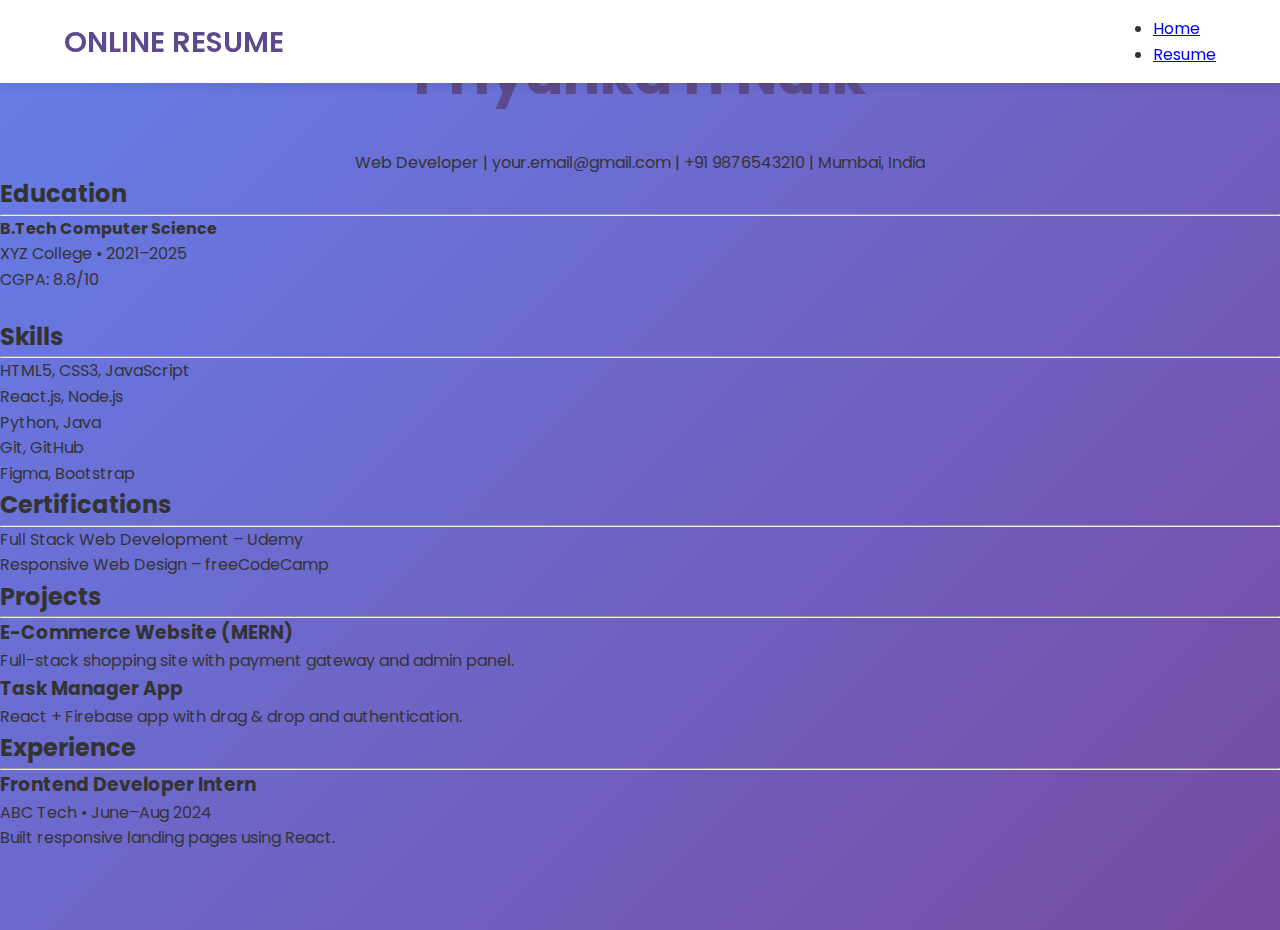
<file: index.html>
<!DOCTYPE html>
<html lang="en">
<head>
    <meta charset="UTF-8">
    <meta name="viewport" content="width=device-width, initial-scale=1.0">
    <title>Online resume</title>
   
    <link rel="stylesheet" href="style.css">
    <link href="https://fonts.googleapis.com/css2?family=Poppins:wght@300;400;600;700&display=swap" rel="stylesheet">
</head>
<body class="resume-body">
    <nav class="navbar" style="background:white; box-shadow:0 2px 10px rgba(0,0,0,0.1);">
        <div class="logo" style="color:#5d4a8c;"><i class="fas fa-file-alt"></i> ONLINE RESUME</div>
        <ul class="nav-menu">
            <li><a href="index.html">Home</a></li>
            <li><a href="resume.html" class="active">Resume</a></li>
        </ul>
    </nav>

    <div class="resume-container">
        <h1 style="text-align:center; color:#5d4a8c; margin:30px 0;">Priyanka H Naik</h1>
        <p style="text-align:center;">Web Developer | your.email@gmail.com | +91 9876543210 | Mumbai, India</p>

        <div class="resume-grid">
            <div class="left">
                <h2>Education</h2>
                <hr>
                <p><strong>B.Tech Computer Science</strong><br>XYZ College • 2021–2025<br>CGPA: 8.8/10</p><br>
                
                <h2>Skills</h2>
                <hr>
                <ul>
                    <li>HTML5, CSS3, JavaScript</li>
                    <li>React.js, Node.js</li>
                    <li>Python, Java</li>
                    <li>Git, GitHub</li>
                    <li>Figma, Bootstrap</li>
                </ul>

                <h2>Certifications</h2>
                <hr>
                <ul>
                    <li>Full Stack Web Development – Udemy</li>
                    <li>Responsive Web Design – freeCodeCamp</li>
                </ul>
            </div>

            <div class="right">
                <h2>Projects</h2>
                <hr>
                <div class="project">
                    <h3>E-Commerce Website (MERN)</h3>
                    <p>Full-stack shopping site with payment gateway and admin panel.</p>
                </div>
                <div class="project">
                    <h3>Task Manager App</h3>
                    <p>React + Firebase app with drag & drop and authentication.</p>
                </div>

                <h2>Experience</h2>
                <hr>
                <div class="project">
                    <h3>Frontend Developer Intern</h3>
                    <p>ABC Tech • June–Aug 2024<br>Built responsive landing pages using React.</p>
                </div>
            </div>
        </div>
    </div>
</body>
</html>
</file>
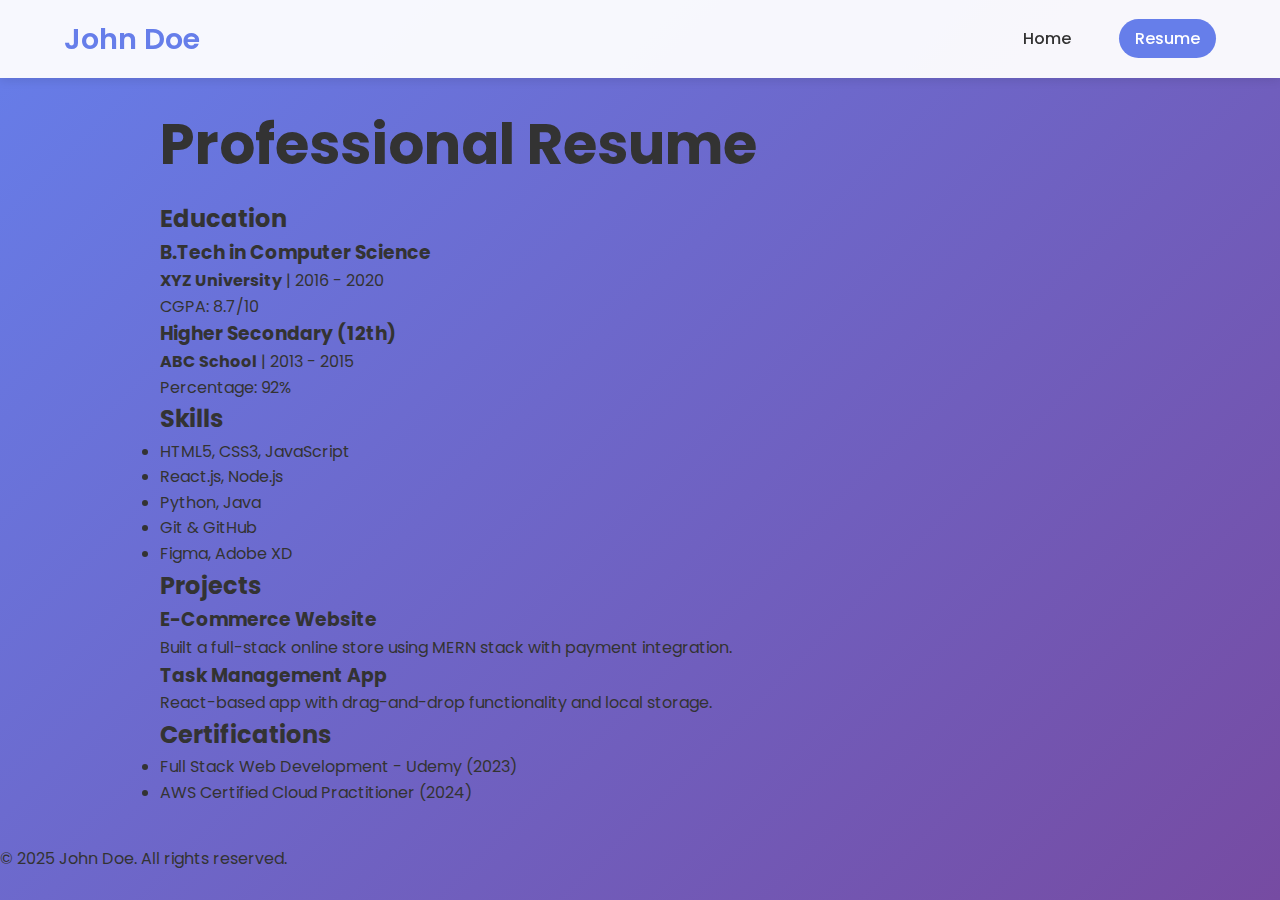
<file: Resume.html>
<!DOCTYPE html>
<html lang="en">
<head>
    <meta charset="UTF-8">
    <meta name="viewport" content="width=device-width, initial-scale=1.0">
    <title>John Doe - Resume</title>
    <link rel="stylesheet" href="style.css">
    <link href="https://fonts.googleapis.com/css2?family=Poppins:wght@300;400;600&display=swap" rel="stylesheet">
</head>
<body>
    <nav class="navbar">
        <div class="logo">John Doe</div>
        <ul class="nav-links">
            <li><a href="index.html">Home</a></li>
            <li><a href="resume.html" class="active">Resume</a></li>
        </ul>
    </nav>

    <section class="resume-section">
        <div class="container">
            <h1 class="resume-title">Professional Resume</h1>

            <div class="section">
                <h2>Education</h2>
                <div class="item">
                    <h3>B.Tech in Computer Science</h3>
                    <p><strong>XYZ University</strong> | 2016 - 2020</p>
                    <p>CGPA: 8.7/10</p>
                </div>
                <div class="item">
                    <h3>Higher Secondary (12th)</h3>
                    <p><strong>ABC School</strong> | 2013 - 2015</p>
                    <p>Percentage: 92%</p>
                </div>
            </div>

            <div class="section">
                <h2>Skills</h2>
                <ul class="skills-list">
                    <li>HTML5, CSS3, JavaScript</li>
                    <li>React.js, Node.js</li>
                    <li>Python, Java</li>
                    <li>Git & GitHub</li>
                    <li>Figma, Adobe XD</li>
                </ul>
            </div>

            <div class="section">
                <h2>Projects</h2>
                <div class="item">
                    <h3>E-Commerce Website</h3>
                    <p>Built a full-stack online store using MERN stack with payment integration.</p>
                </div>
                <div class="item">
                    <h3>Task Management App</h3>
                    <p>React-based app with drag-and-drop functionality and local storage.</p>
                </div>
            </div>

            <div class="section">
                <h2>Certifications</h2>
                <ul>
                    <li>Full Stack Web Development - Udemy (2023)</li>
                    <li>AWS Certified Cloud Practitioner (2024)</li>
                </ul>
            </div>
        </div>
    </section>

    <footer>
        <p>© 2025 John Doe. All rights reserved.</p>
    </footer>
</body>
</html>
</file>
<file: style.css>
* {
    margin: 0;
    padding: 0;
    box-sizing: border-box;
}

body {
    font-family: 'Poppins', sans-serif;
    line-height: 1.6;
    color: #333;
    background: linear-gradient(135deg, #667eea 0%, #764ba2 100%);
    min-height: 100vh;
}

.navbar {
    background: rgba(255, 255, 255, 0.95);
    padding: 1rem 5%;
    position: fixed;
    width: 100%;
    top: 0;
    z-index: 1000;
    box-shadow: 0 2px 10px rgba(0,0,0,0.1);
    display: flex;
    justify-content: space-between;
    align-items: center;
}

.logo {
    font-size: 1.8rem;
    font-weight: 600;
    color: #667eea;
}

.nav-links {
    list-style: none;
    display: flex;
    gap: 2rem;
}

.nav-links a {
    text-decoration: none;
    color: #333;
    font-weight: 500;
    padding: 0.5rem 1rem;
    border-radius: 25px;
    transition: all 0.3s;
}

.nav-links a:hover, .nav-links a.active {
    background: #667eea;
    color: white;
}

.container {
    max-width: 1000px;
    margin: 0 auto;
    padding: 100px 20px 40px;
}

.hero {
    text-align: center;
    color: white;
    padding: 40px 20px;
}

.profile-img {
    width: 200px;
    height: 200px;
    border-radius: 50%;
    border: 8px solid rgba(255,255,255,0.3);
    margin-bottom: 20px;
}

h1 {
    font-size: 3.5rem;
    margin-bottom: 10px;
}

.tagline {
    font-size: 1.4rem;
    opacity: 0.9;
    margin-bottom: 40px;
}

.bio h2 {
    font-size: 2.2rem;
    margin-bottom: 20px;
    text-align: center;
}

.biodata-table {
    width: 100%;
    max-width: 700px;
    margin: 0 auto;
    background: rgba(255,255,255,0.1);
    border-radius: 15px;
    overflow: hidden;
    backdrop-filter: blur(10px;
    color: white;
}

.biodata-table th {
    background: rgba(255,255,255,0.2);
    padding: 15px;
    text-align: left;
    width: 30%;
}

.biodata-table td {
    padding: 15px;
}

.resume-section {
    background: white;
    min-height: 100vh;
    padding-top: 100px;
}

.resume-title {
    text-align: center;
    color: #667eea;
    margin-bottom: 50px;
    font-size: 3rem;
}

.section {
    margin-bottom: 40px;
    background: #f8f9fa;
    padding: 30px;
    border-radius: 15px;
    box-shadow: 0 5px 15px rgba(0,0,0,0.1);
}

.section h2 {
    color: #667eea;
    border-bottom: 3px solid #667eea;
    padding-bottom: 10px;
    margin-bottom: 20px;
}

.item {
    margin-bottom: 20px;
}

.item h3 {
    color: #333;
    margin-bottom: 5px;
}

.skills-list {
    display: grid;
    grid-template-columns: repeat(auto-fit, minmax(200px, 1fr));
    gap: 15px;
    list-style: none;
}

.skills-list li {
    background: #667eea;
    color: white;
    padding: 12px 20px;
    border-radius: 30px;
    text-align: center;
    font-weight: 500;
}

footer {
    text-align: center;
    padding: 30px;
    background: rgba(0,0,0,0.8);
    color: white;
    margin-top: 50px;
}

/* Responsive */
@media (max-width: 768px) {
    .nav-links {
        gap: 1rem;
    }
    h1 { font-size: 2.5rem; }
    .biodata-table th, .biodata-table td {
        display: block;
        width: 100%;
    }
    .biodata-table th {
        background: rgba(255,255,255,0.3);
    }
}
</file>
